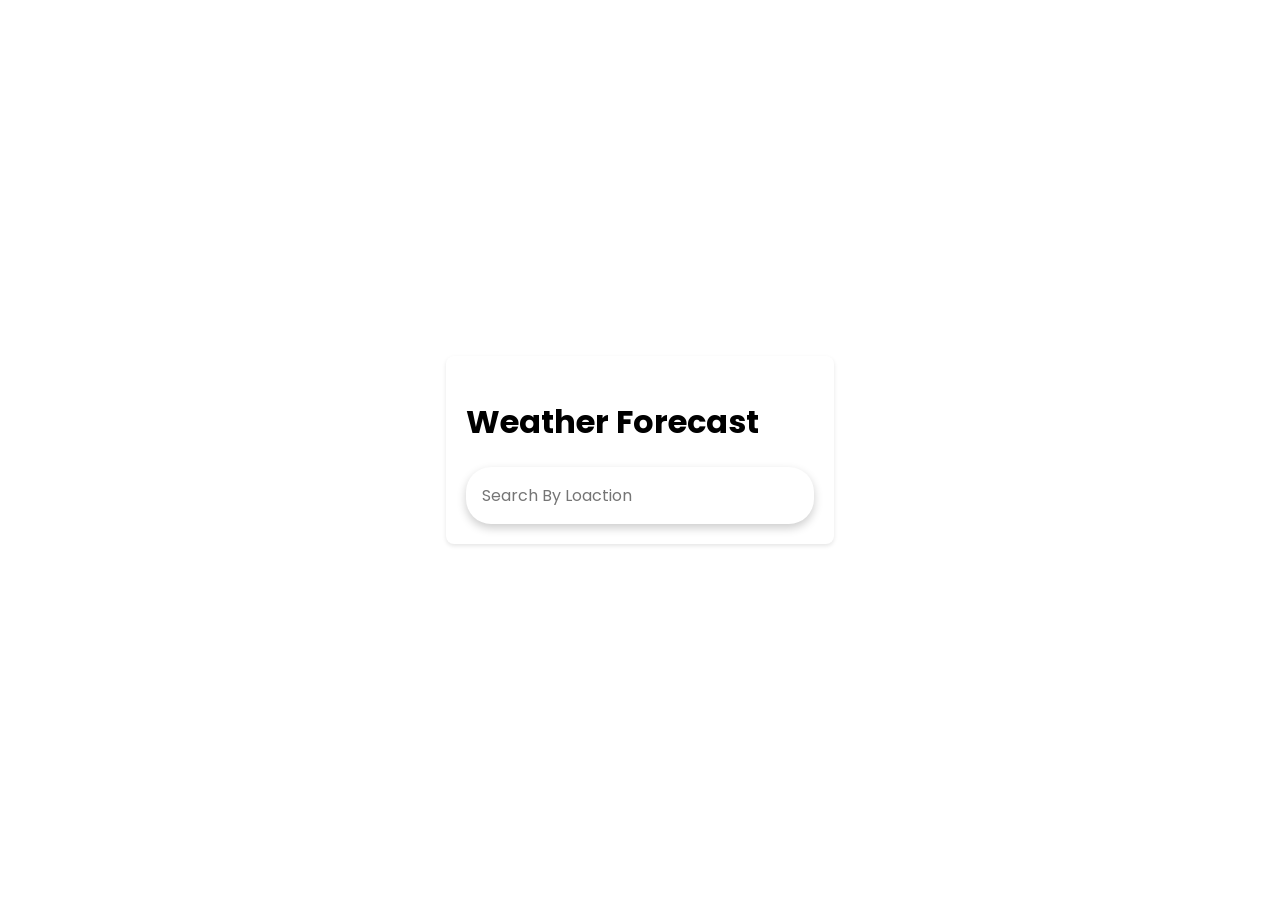
<file: weatherforecaset/index.html>
<!DOCTYPE html>
<html lang="en">

<head>
    <meta charset="UTF-8">
    <meta http-equiv="X-UA-Compatible" content="IE=edge">
    <meta name="viewport" content="width=device-width, initial-scale=1.0">
    <title>Weather</title>
    <link rel="stylesheet" href="style.css">
</head>

<body>
    <div class="weather-container">
        <h1>Weather Forecast</h1>
    <form id="form">
        <input type="text" id="search" placeholder="Search By Loaction" autocomplete="off">
    </form>
    <main id="main">

    </main>
</div>
    <script src="script.js"></script>
</body>

</html>
</file>
<file: weatherforecaset/style.css>
@import url("https://fonts.googleapis.com/css2?family=Poppins:wght@200;400;600&display=swap");
* {
    box-sizing: border-box;
}
body {
    margin: 0;
    font-family: "Poppins", sans-serif;
    background-color: linear-gradiet(300deg, #757b87, #909d9d);
    display: flex;
    justify-content: center;
    align-items: center;
    min-height: 100vh;
    flex-direction: column;
}
.weather-container {
    background-color: #fff;
    padding: 20px;
    border-radius: 8px;
    box-shadow: 0 2px 4px rgba(0, 0, 0, 0.1);
}
input {
    padding: 1rem;
    border-radius: 25px;
    border: none;
    background-color: #fff;
    font-family: inherit;
    box-shadow: 0 4px 10px rgba(0, 0, 0, 0.2);
    min-width: 300px;
    font-size: 1rem;
}
input:focus {
    outline: none;
}
.weather {
    text-align: center;
    font-size: 2rem;
}
.weather h2 {
    margin-bottom: 0;
    display: flex;
    align-items: center;
} /* .weather img{ transform: scale(2); } */
</file>
